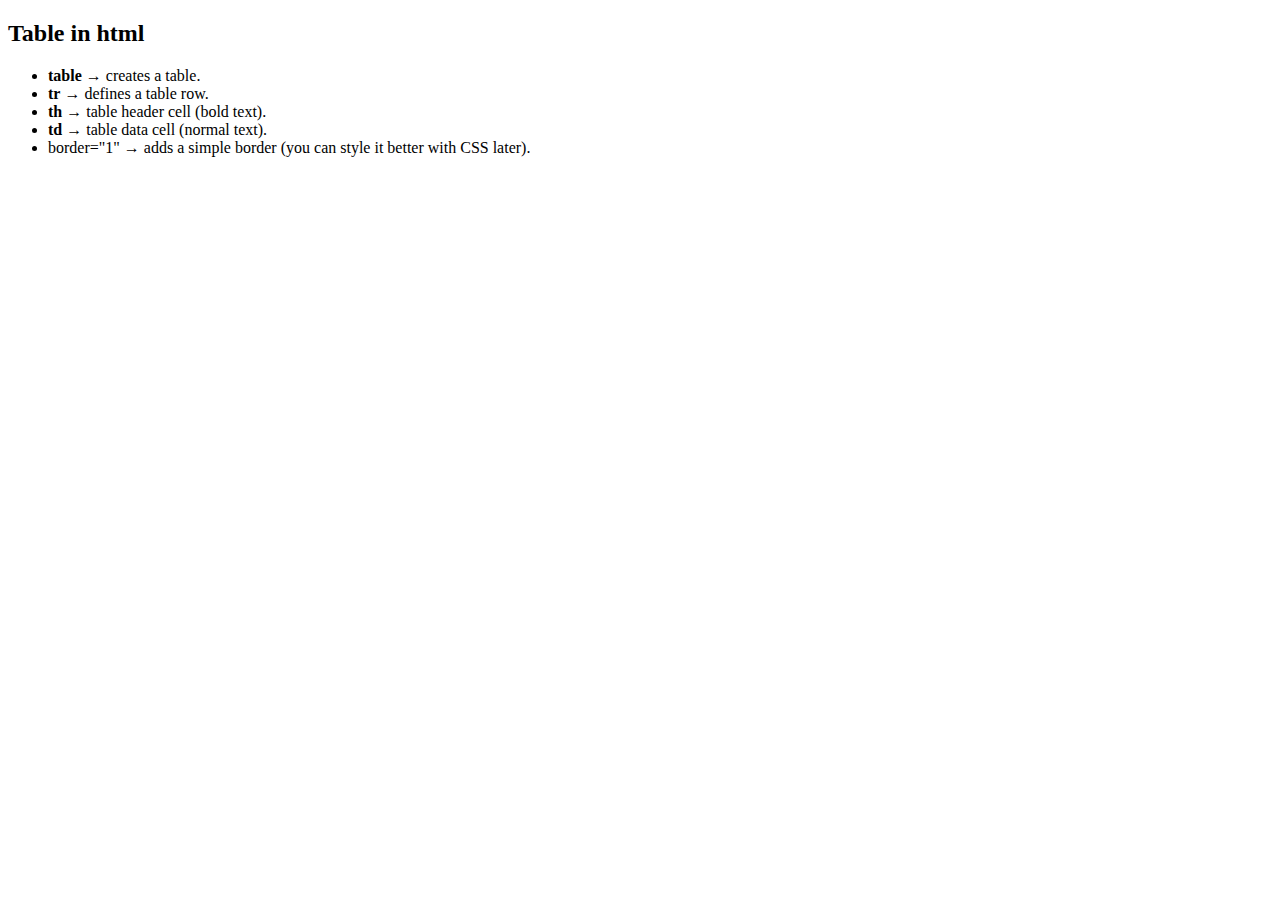
<file: courses/html-basics.html>
<!DOCTYPE html>
<html lang="en">
<head>
    <meta chatset="utf-8">
    <meta name="viewport" content="width=divice=width, initial-scale=1">
    <title>MY_BLT html</title>
</head>
<body>
    <div>
        <h2>Table in html</h2>
        <ul>
            <li><b>table</b> → creates a table.
            <li><b>tr</b> → defines a table row.</li>
            <li><b>th</b> → table header cell (bold text).</li>
            <li><b>td</b> → table data cell (normal text).</li>
            <li>border="1" → adds a simple border (you can style it better with CSS later).</li>
        </ul>
    </div>
</body>
</html>
</file>
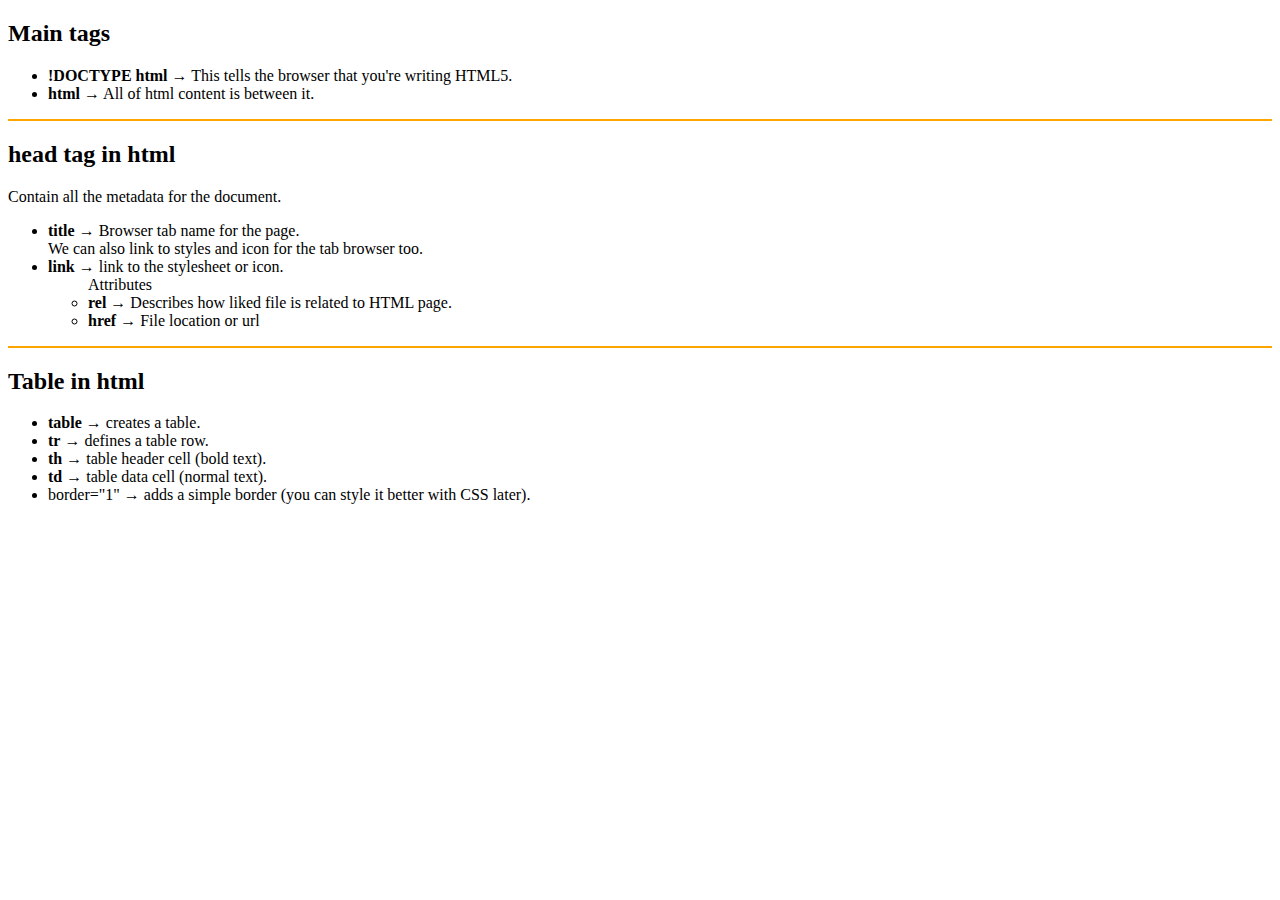
<file: courses/html/src/html-basics.html>
<!DOCTYPE html>
<html lang="en">
<head>
    <meta chatset="utf-8">
    <meta name="viewport" content="width=divice=width, initial-scale=1">
    <title>MY_BLT html</title>
</head>
<body>
    <div id="head">
        <h2>Main tags</h2>
        <ul>
            <li><b>!DOCTYPE html</b> → This tells the browser that you're writing HTML5.</li>
            <li><b>html</b> → All of html content is between it.</li>
        </ul>
        <hr color="orange">
        <h2>head tag in html</h2>
        Contain all the metadata for the document.
        <ul>
            <li><b>title</b> → Browser tab name for the page.</li>

            We can also link to styles and icon for the tab browser too.
            <li><b>link</b> → link to the stylesheet or icon.</li>
            <ul>
                Attributes
                <li><b>rel</b> → Describes how liked file is related to HTML page.</li>
                <li><b>href</b> → File location or url</li>
            </ul>
        </ul>
    </div>
    <hr color="orange">
    <div id="table">
        <h2>Table in html</h2>
        <ul>
            <li><b>table</b> → creates a table.
            <li><b>tr</b> → defines a table row.</li>
            <li><b>th</b> → table header cell (bold text).</li>
            <li><b>td</b> → table data cell (normal text).</li>
            <li>border="1" → adds a simple border (you can style it better with CSS later).</li>
        </ul>
    </div>
</body>
</html>
</file>
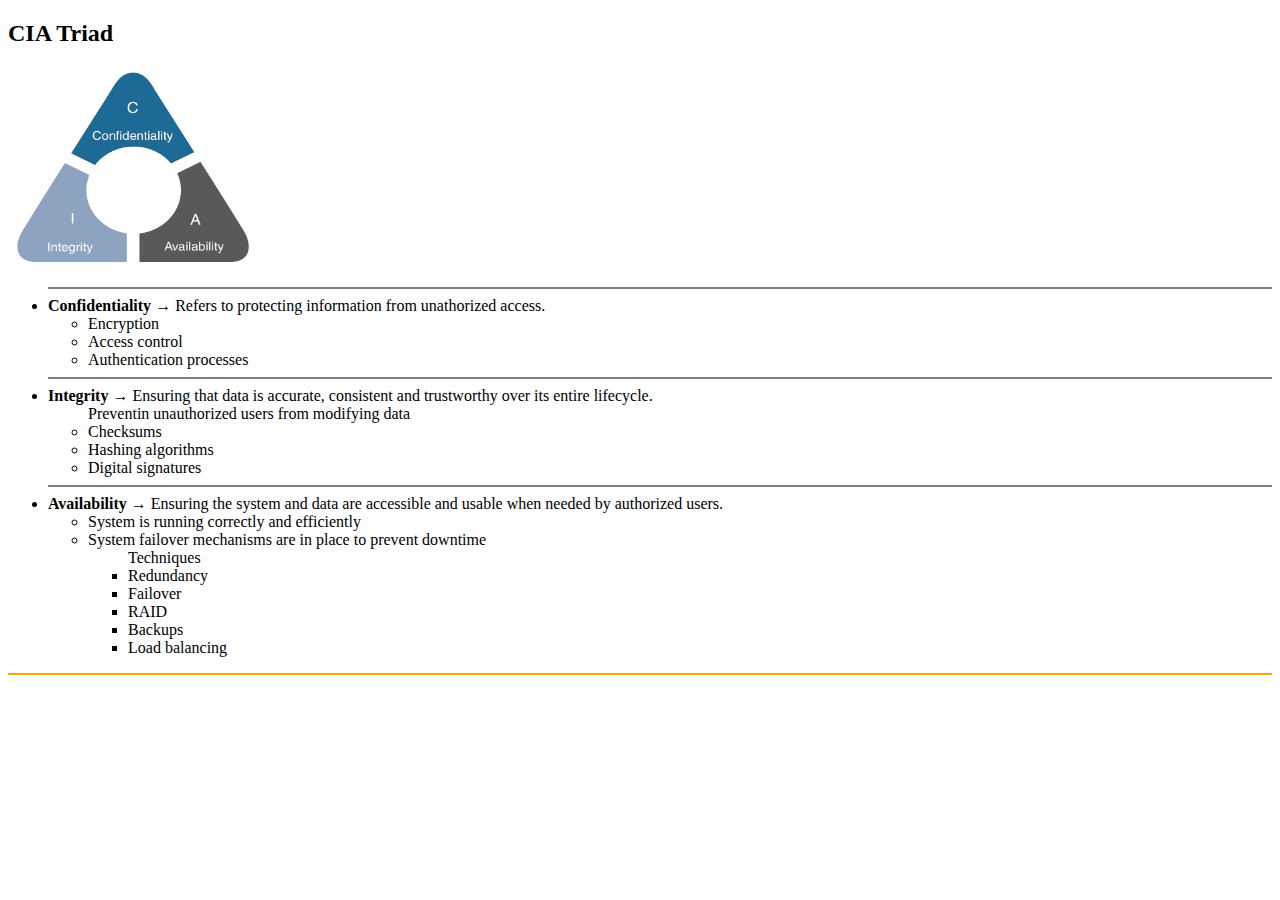
<file: courses/security+/src/security+.html>
<!DOCTYPE html>
<html lang="en">
<head>
    <meta chatset="utf-8">
    <meta name="viewport" content="width=divice=width, initial-scale=1">
    <title>MY_BLT security+</title>
</head>
<body>
    <div class="basic_concepts">
        <h2>CIA Triad</h2>
        <img src="../docs/CIAt.png" alt="CIA triad" height="200px" width="250px"/>
        <ul>
        <hr color="gray">
            <li><b>Confidentiality</b> → Refers to protecting information from unathorized access.</li>
            <ul>
                <li>Encryption</li>
                <li>Access control</li>
                <li>Authentication processes</li>
            </ul>
        <hr color="gray">
            <li><b>Integrity</b> → Ensuring that data is accurate, consistent and trustworthy over its entire lifecycle.</li>
            <ul>
                Preventin unauthorized users from modifying data
                <li>Checksums</li>
                <li>Hashing algorithms</li>
                <li>Digital signatures</li>
            </ul>
        <hr color="gray">
            <li><b>Availability</b> → Ensuring the system and data are accessible and usable when needed by authorized users.</li>
            <ul>
                <li>System is running correctly and efficiently</li>
                <li>System failover mechanisms are in place to prevent downtime</li>
                <ul>
                    Techniques
                    <li>Redundancy</li>
                    <li>Failover</li>
                    <li>RAID</li>
                    <li>Backups</li>
                    <li>Load balancing</li>
                </ul>
            </ul>
        </ul>
    </div>
    <hr color="orange">
</body>
</html>
</file>
